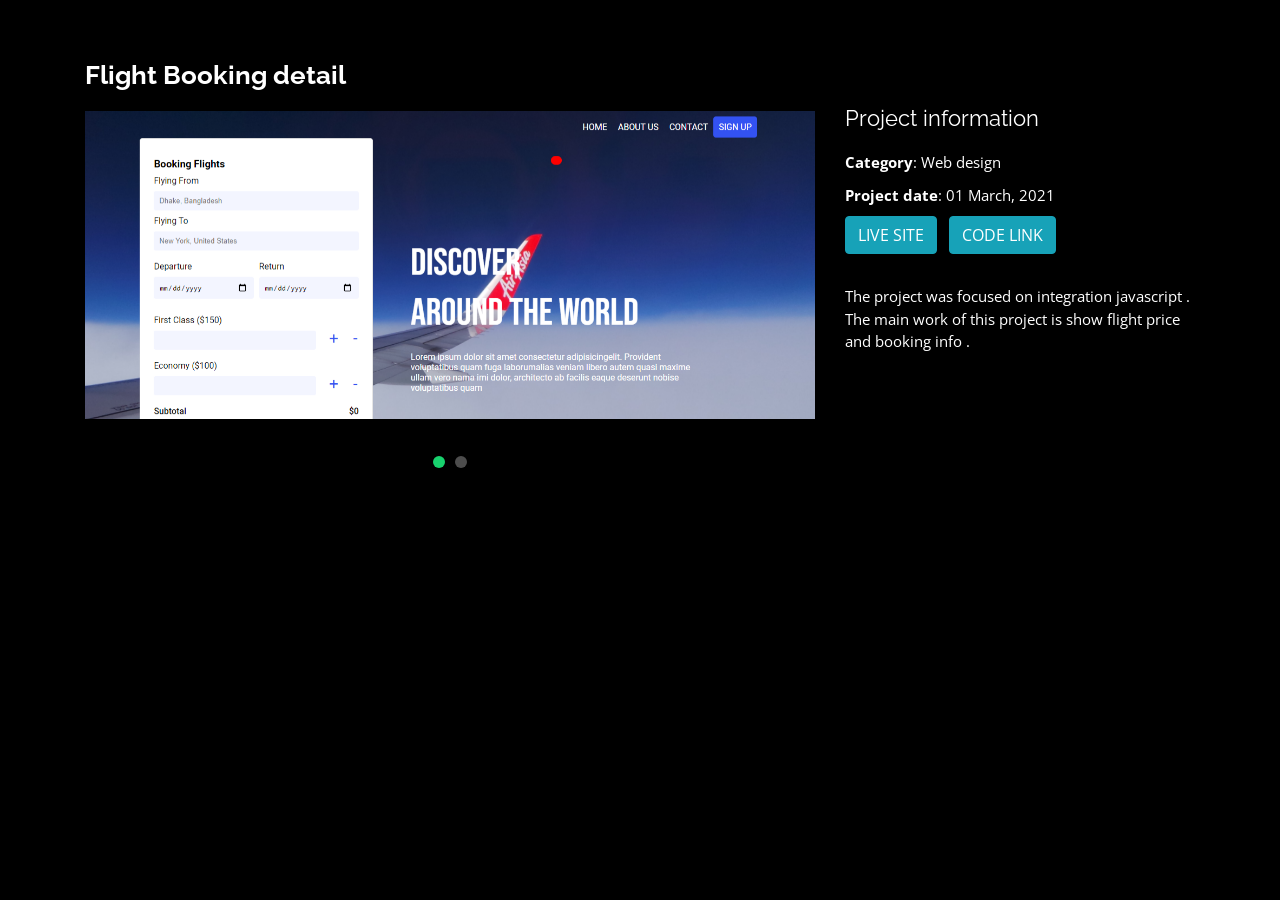
<file: FLIGHT BOOKING.html>
<!DOCTYPE html>
<html lang="en">

<head>
  <meta charset="utf-8">
  <meta content="width=device-width, initial-scale=1.0" name="viewport">

  <title>Ruhul's Portfolio</title>
  <meta content="" name="description">
  <meta content="" name="keywords">

  <!-- Favicons -->
  <link href="assets/img/favicon.png" rel="icon">
  <link href="assets/img/apple-touch-icon.png" rel="apple-touch-icon">

  <!-- Google Fonts -->
  <link href="https://fonts.googleapis.com/css?family=Open+Sans:300,300i,400,400i,600,600i,700,700i|Raleway:300,300i,400,400i,500,500i,600,600i,700,700i|Poppins:300,300i,400,400i,500,500i,600,600i,700,700i" rel="stylesheet">

  <!-- Vendor CSS Files -->
  <link href="assets/vendor/bootstrap/css/bootstrap.min.css" rel="stylesheet">
  <link href="assets/vendor/icofont/icofont.min.css" rel="stylesheet">
  <link href="assets/vendor/remixicon/remixicon.css" rel="stylesheet">
  <link href="assets/vendor/owl.carousel/assets/owl.carousel.min.css" rel="stylesheet">
  <link href="assets/vendor/boxicons/css/boxicons.min.css" rel="stylesheet">
  <link href="assets/vendor/venobox/venobox.css" rel="stylesheet">

  <!-- Template Main CSS File -->
  <link href="assets/css/style.css" rel="stylesheet">


</head>

<body>

  <main id="main">

    <!-- ======= Portfolio Details ======= -->
    <div id="portfolio-details" class="portfolio-details">
      <div class="container">

        <div class="row">

          <div class="col-lg-8">
            <h2 class="portfolio-title">Flight Booking  detail</h2>
            <div class="owl-carousel portfolio-details-carousel">
              <img src="images/Flight-Booking.png" class="img-fluid" alt="">
              <img src="images/Flight-Booking2.png" class="img-fluid" alt="">
              
            </div>
          </div>

          <div class="col-lg-4 portfolio-info">
            <h3>Project information</h3>
            <ul>
              <li><strong>Category</strong>: Web design</li>
              <li><strong>Project date</strong>: 01 March, 2021</li>
              <li><a class="btn btn-info mr-2" href="https://ruhul-alom.github.io/Booking-Flights/">LIVE SITE</a> <a class="btn btn-info mr-2" href="https://github.com/Ruhul-Alom/Booking-Flights">CODE LINK</a></li>
            </ul>

            <p>
              The project was focused on integration javascript . The main work of this project is show flight price and booking info .
            </p>
          </div>

        </div>

      </div>
    </div><!-- End Portfolio Details -->

  </main><!-- End #main -->

  <!-- Vendor JS Files -->
  <script src="assets/vendor/jquery/jquery.min.js"></script>
  <script src="assets/vendor/bootstrap/js/bootstrap.bundle.min.js"></script>
  <script src="assets/vendor/jquery.easing/jquery.easing.min.js"></script>
  <script src="assets/vendor/php-email-form/validate.js"></script>
  <script src="assets/vendor/waypoints/jquery.waypoints.min.js"></script>
  <script src="assets/vendor/counterup/counterup.min.js"></script>
  <script src="assets/vendor/owl.carousel/owl.carousel.min.js"></script>
  <script src="assets/vendor/isotope-layout/isotope.pkgd.min.js"></script>
  <script src="assets/vendor/venobox/venobox.min.js"></script>

  <!-- Template Main JS File -->
  <script src="assets/js/main.js"></script>

</body>

</html>
</file>
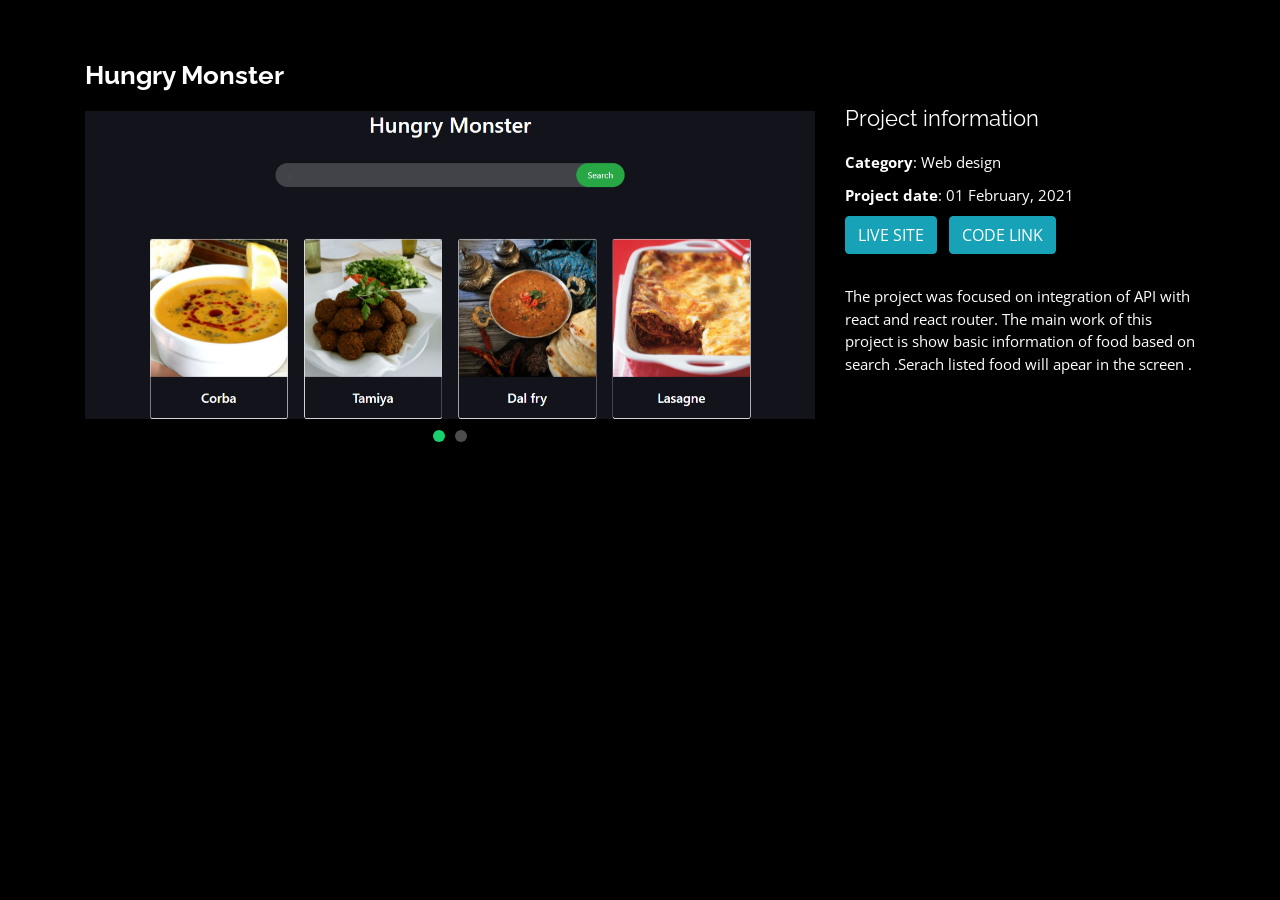
<file: HUNGRY MONSTER.html>
<!DOCTYPE html>
<html lang="en">

<head>
  <meta charset="utf-8">
  <meta content="width=device-width, initial-scale=1.0" name="viewport">

  <title>Ruhul's Portfolio</title>
  <meta content="" name="description">
  <meta content="" name="keywords">

  <!-- Favicons -->
  <link href="assets/img/favicon.png" rel="icon">
  <link href="assets/img/apple-touch-icon.png" rel="apple-touch-icon">

  <!-- Google Fonts -->
  <link href="https://fonts.googleapis.com/css?family=Open+Sans:300,300i,400,400i,600,600i,700,700i|Raleway:300,300i,400,400i,500,500i,600,600i,700,700i|Poppins:300,300i,400,400i,500,500i,600,600i,700,700i" rel="stylesheet">

  <!-- Vendor CSS Files -->
  <link href="assets/vendor/bootstrap/css/bootstrap.min.css" rel="stylesheet">
  <link href="assets/vendor/icofont/icofont.min.css" rel="stylesheet">
  <link href="assets/vendor/remixicon/remixicon.css" rel="stylesheet">
  <link href="assets/vendor/owl.carousel/assets/owl.carousel.min.css" rel="stylesheet">
  <link href="assets/vendor/boxicons/css/boxicons.min.css" rel="stylesheet">
  <link href="assets/vendor/venobox/venobox.css" rel="stylesheet">

  <!-- Template Main CSS File -->
  <link href="assets/css/style.css" rel="stylesheet">
</head>

<body>

  <main id="main">

    <!-- ======= Portfolio Details ======= -->
    <div id="portfolio-details" class="portfolio-details">
      <div class="container">

        <div class="row">

          <div class="col-lg-8">
            <h2 class="portfolio-title">Hungry Monster</h2>
            <div class="owl-carousel portfolio-details-carousel">
              <img src="images/Hungry-Monster.png" class="img-fluid" alt="">
              <img src="images/Hungry-Monster2.png" class="img-fluid" alt="">
             
            </div>
          </div>

          <div class="col-lg-4 portfolio-info">
            <h3>Project information</h3>
            <ul>
              <li><strong>Category</strong>: Web design</li>
              <li><strong>Project date</strong>: 01 February, 2021</li>
              <li><a class="btn btn-info mr-2" href="https://ruhul-alom.github.io/Hungry-Monster/">LIVE SITE</a> <a  class="btn btn-info mr-2" href="https://github.com/Ruhul-Alom/Hungry-Monster">CODE LINK</a></li>
            </ul>

            <p>
              The project was focused on integration of API with react and react router. The main work of this project is show basic information of food based on search .Serach listed food will apear in the screen .
            </p>
          </div>

        </div>

      </div>
    </div><!-- End Portfolio Details -->

  </main><!-- End #main -->


  <!-- Vendor JS Files -->
  <script src="assets/vendor/jquery/jquery.min.js"></script>
  <script src="assets/vendor/bootstrap/js/bootstrap.bundle.min.js"></script>
  <script src="assets/vendor/jquery.easing/jquery.easing.min.js"></script>
  <script src="assets/vendor/php-email-form/validate.js"></script>
  <script src="assets/vendor/waypoints/jquery.waypoints.min.js"></script>
  <script src="assets/vendor/counterup/counterup.min.js"></script>
  <script src="assets/vendor/owl.carousel/owl.carousel.min.js"></script>
  <script src="assets/vendor/isotope-layout/isotope.pkgd.min.js"></script>
  <script src="assets/vendor/venobox/venobox.min.js"></script>

  <!-- Template Main JS File -->
  <script src="assets/js/main.js"></script>

</body>

</html>
</file>
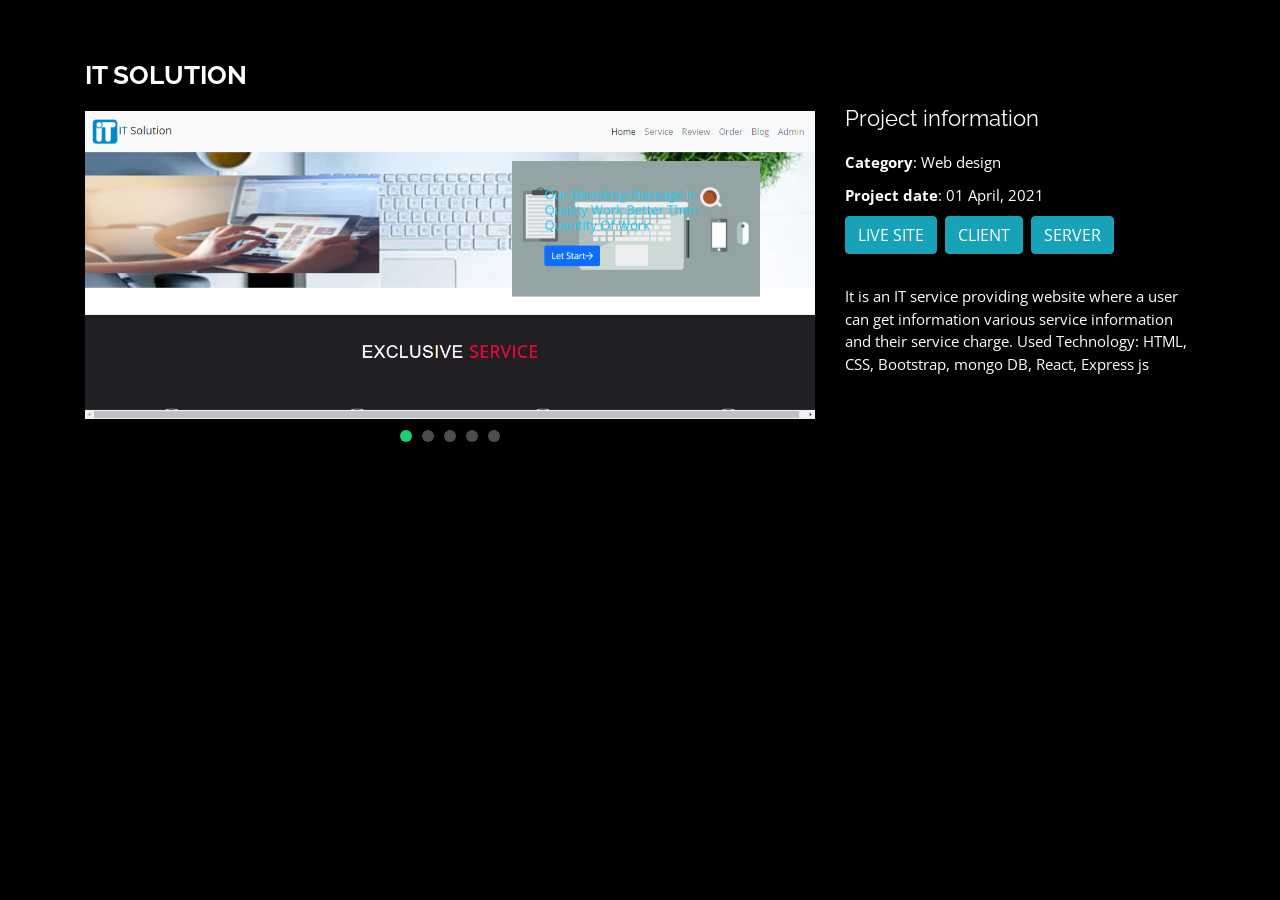
<file: IT SOLUTION.html>
<!DOCTYPE html>
<html lang="en">

<head>
  <meta charset="utf-8">
  <meta content="width=device-width, initial-scale=1.0" name="viewport">

  <title>Ruhul's Portfolio</title>
  <meta content="" name="description">
  <meta content="" name="keywords">

  <!-- Favicons -->
  <link href="assets/img/favicon.png" rel="icon">
  <link href="assets/img/apple-touch-icon.png" rel="apple-touch-icon">

  <!-- Google Fonts -->
  <link href="https://fonts.googleapis.com/css?family=Open+Sans:300,300i,400,400i,600,600i,700,700i|Raleway:300,300i,400,400i,500,500i,600,600i,700,700i|Poppins:300,300i,400,400i,500,500i,600,600i,700,700i" rel="stylesheet">

  <!-- Vendor CSS Files -->
  <link href="assets/vendor/bootstrap/css/bootstrap.min.css" rel="stylesheet">
  <link href="assets/vendor/icofont/icofont.min.css" rel="stylesheet">
  <link href="assets/vendor/remixicon/remixicon.css" rel="stylesheet">
  <link href="assets/vendor/owl.carousel/assets/owl.carousel.min.css" rel="stylesheet">
  <link href="assets/vendor/boxicons/css/boxicons.min.css" rel="stylesheet">
  <link href="assets/vendor/venobox/venobox.css" rel="stylesheet">

  <!-- Template Main CSS File -->
  <link href="assets/css/style.css" rel="stylesheet">

  <!-- =======================================================
  * Template Name: Personal - v2.5.1
  * Template URL: https://bootstrapmade.com/personal-free-resume-bootstrap-template/
  * Author: BootstrapMade.com
  * License: https://bootstrapmade.com/license/
  ======================================================== -->
</head>

<body>

  <main id="main">

    <!-- ======= Portfolio Details ======= -->
    <div id="portfolio-details" class="portfolio-details">
      <div class="container">

        <div class="row">

          <div class="col-lg-8">
            <h2 class="portfolio-title">IT SOLUTION</h2>
            <div class="owl-carousel portfolio-details-carousel">
              <img src="images/IT-Solutions.png" class="img-fluid" alt="">
              <img src="images/IT-Solutions2.png" class="img-fluid" alt="">
              <img src="images/IT-Solutions3.png" class="img-fluid" alt="">
              <img src="images/IT-Solutions4.png" class="img-fluid" alt="">
              <img src="images/IT-Solutions5.png" class="img-fluid" alt="">
            </div>
          </div>

          <div class="col-lg-4 portfolio-info">
            <h3>Project information</h3>
            <ul>
              <li><strong>Category</strong>: Web design</li>
              <li><strong>Project date</strong>: 01 April, 2021</li>
             <li> <a class="btn btn-info mr-2" href="https://knowledge-house-1e0e1.web.app/">LIVE SITE</a><a class="btn btn-info mr-2" href="https://github.com/Ruhul-Alom/IT-Service-Bd">CLIENT</a><a class="btn btn-info" href="https://github.com/Ruhul-Alom/IT-Solution-Bd">SERVER</a></li>
            </ul>

            <p>
              It is an IT service providing website where a user can get information various service information and their service charge. Used Technology: HTML, CSS, Bootstrap, mongo DB, React, Express js
            </p>
          </div>

        </div>

      </div>
    </div><!-- End Portfolio Details -->

  </main><!-- End #main -->

  <div class="credits">
    <!-- All the links in the footer should remain intact. -->
    <!-- You can delete the links only if you purchased the pro version. -->
    <!-- Licensing information: https://bootstrapmade.com/license/ -->
    <!-- Purchase the pro version with working PHP/AJAX contact form: https://bootstrapmade.com/personal-free-resume-bootstrap-template/ -->
   
  </div>

  <!-- Vendor JS Files -->
  <script src="assets/vendor/jquery/jquery.min.js"></script>
  <script src="assets/vendor/bootstrap/js/bootstrap.bundle.min.js"></script>
  <script src="assets/vendor/jquery.easing/jquery.easing.min.js"></script>
  <script src="assets/vendor/php-email-form/validate.js"></script>
  <script src="assets/vendor/waypoints/jquery.waypoints.min.js"></script>
  <script src="assets/vendor/counterup/counterup.min.js"></script>
  <script src="assets/vendor/owl.carousel/owl.carousel.min.js"></script>
  <script src="assets/vendor/isotope-layout/isotope.pkgd.min.js"></script>
  <script src="assets/vendor/venobox/venobox.min.js"></script>

  <!-- Template Main JS File -->
  <script src="assets/js/main.js"></script>

</body>

</html>
</file>
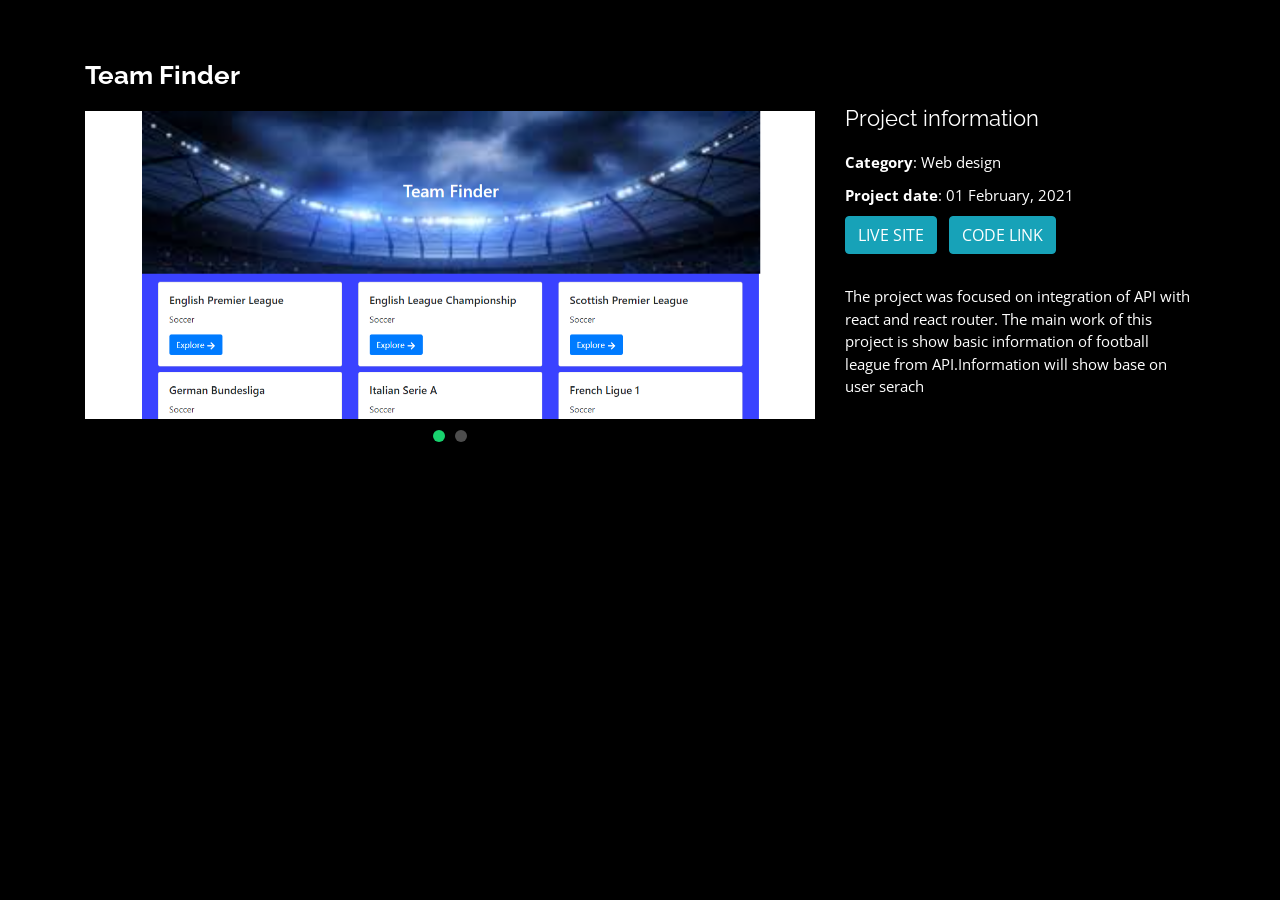
<file: TEAM FINDER.html>
<!DOCTYPE html>
<html lang="en">

<head>
  <meta charset="utf-8">
  <meta content="width=device-width, initial-scale=1.0" name="viewport">

  <title>Portfolio Details - Personal Bootstrap Template</title>
  <meta content="" name="description">
  <meta content="" name="keywords">

  <!-- Favicons -->
  <link href="assets/img/favicon.png" rel="icon">
  <link href="assets/img/apple-touch-icon.png" rel="apple-touch-icon">

  <!-- Google Fonts -->
  <link href="https://fonts.googleapis.com/css?family=Open+Sans:300,300i,400,400i,600,600i,700,700i|Raleway:300,300i,400,400i,500,500i,600,600i,700,700i|Poppins:300,300i,400,400i,500,500i,600,600i,700,700i" rel="stylesheet">

  <!-- Vendor CSS Files -->
  <link href="assets/vendor/bootstrap/css/bootstrap.min.css" rel="stylesheet">
  <link href="assets/vendor/icofont/icofont.min.css" rel="stylesheet">
  <link href="assets/vendor/remixicon/remixicon.css" rel="stylesheet">
  <link href="assets/vendor/owl.carousel/assets/owl.carousel.min.css" rel="stylesheet">
  <link href="assets/vendor/boxicons/css/boxicons.min.css" rel="stylesheet">
  <link href="assets/vendor/venobox/venobox.css" rel="stylesheet">

  <!-- Template Main CSS File -->
  <link href="assets/css/style.css" rel="stylesheet">

  <!-- =======================================================
  * Template Name: Personal - v2.5.1
  * Template URL: https://bootstrapmade.com/personal-free-resume-bootstrap-template/
  * Author: BootstrapMade.com
  * License: https://bootstrapmade.com/license/
  ======================================================== -->
</head>

<body>

  <main id="main">

    <!-- ======= Portfolio Details ======= -->
    <div id="portfolio-details" class="portfolio-details">
      <div class="container">

        <div class="row">

          <div class="col-lg-8">
            <h2 class="portfolio-title">Team Finder</h2>
            <div class="owl-carousel portfolio-details-carousel">
              <img src="images/team-App.png" class="img-fluid" alt="">
              <img src="images/React-App2.png" class="img-fluid" alt="">
            </div>
          </div>

          <div class="col-lg-4 portfolio-info">
            <h3>Project information</h3>
            <ul>
              <li><strong>Category</strong>: Web design</li>
              <li><strong>Project date</strong>: 01 February, 2021</li>
              <li><a class="btn btn-info mr-2" href="https://604a5a576ad8b10deb17f555--sad-sammet-98a5bb.netlify.app/">LIVE SITE</a> <a  class="btn btn-info"href="https://github.com/Ruhul-Alom/Team-Finder">CODE LINK</a></li>
            </ul>

            <p>
              The project was focused on integration of API with react and react router. The main work of this project is show basic information of football league from API.Information will show base on user serach
            </p>
          </div>

        </div>

      </div>
    </div><!-- End Portfolio Details -->

  </main><!-- End #main -->

  <div class="credits">
    <!-- All the links in the footer should remain intact. -->
    <!-- You can delete the links only if you purchased the pro version. -->
    <!-- Licensing information: https://bootstrapmade.com/license/ -->
    <!-- Purchase the pro version with working PHP/AJAX contact form: https://bootstrapmade.com/personal-free-resume-bootstrap-template/ -->
  
  </div>

  <!-- Vendor JS Files -->
  <script src="assets/vendor/jquery/jquery.min.js"></script>
  <script src="assets/vendor/bootstrap/js/bootstrap.bundle.min.js"></script>
  <script src="assets/vendor/jquery.easing/jquery.easing.min.js"></script>
  <script src="assets/vendor/php-email-form/validate.js"></script>
  <script src="assets/vendor/waypoints/jquery.waypoints.min.js"></script>
  <script src="assets/vendor/counterup/counterup.min.js"></script>
  <script src="assets/vendor/owl.carousel/owl.carousel.min.js"></script>
  <script src="assets/vendor/isotope-layout/isotope.pkgd.min.js"></script>
  <script src="assets/vendor/venobox/venobox.min.js"></script>

  <!-- Template Main JS File -->
  <script src="assets/js/main.js"></script>

</body>

</html>
</file>
<file: assets/vendor/venobox/venobox.css>
/* ------ venobox.css --------*/
.vbox-overlay *, .vbox-overlay *:before, .vbox-overlay *:after{
    -webkit-backface-visibility: hidden;
    -webkit-box-sizing:border-box;
    -moz-box-sizing:border-box;
    box-sizing:border-box;
}
.vbox-overlay * { 
    -webkit-backface-visibility: visible;
    backface-visibility: visible;
}
.vbox-overlay{
    display: -webkit-flex;
    display: flex;
    -webkit-flex-direction: column;
    flex-direction: column;
    -webkit-justify-content: center;
    justify-content: center;
    -webkit-align-items: center;
    align-items: center;
    position: fixed;
    left: 0;
    top: 0;
    bottom: 0;
    right: 0;
    z-index: 999999;
}

/* ----- navigation ----- */
.vbox-title{
    width: 100%;
    height: 40px;
    float: left;
    text-align: center;
    line-height: 28px;
    font-size: 12px;
    padding: 6px 50px;
    overflow: hidden;
    position: fixed;
    display: none;
    left: 0;
    z-index: 89;
}
.vbox-close{
    cursor: pointer;
    position: fixed;
    top: -1px;
    right: 0;
    width: 50px;
    height: 40px;
    padding: 6px;
    display: block;
    background-position:10px center;
    overflow: hidden;
    font-size: 24px;
    line-height: 1;
    text-align: center;
    z-index: 99;
}
.vbox-left{
    cursor: pointer;
    position: fixed;
    left: 0;
    height: 40px;
    overflow: hidden;
    line-height: 28px;
    font-size: 12px;
    z-index: 99;
    display: flex;
    align-items:center;
}
.vbox-num{
    display: inline-block;
    margin: 6px 0 6px 15px;
}
/* ----- Social share ----- */
.vbox-share{
    line-height: 28px;
    font-size: 12px;
    overflow: hidden;
    position: fixed;
    left: 0;
    z-index: 98;
    display: flex;
    align-items:center;
    justify-content: center;
    width: 100%;
    text-align: center;
}
.vbox-share svg{
    max-height: 28px;
    width: 28px;
    z-index: 10;
    margin-left: 12px;
    margin-top: 6px;
    margin-bottom: 6px;
    vertical-align: middle;
}


/* ----- navigation ARROWS ----- */
.vbox-next, .vbox-prev{
    position: fixed;
    top: 50%;
    margin-top: -15px;
    overflow: hidden;
    cursor: pointer;
    display: block;
    width: 45px;
    height: 45px;
    z-index: 99;
}
.vbox-next span, .vbox-prev span{
    position: relative;
    width: 20px;
    height: 20px;
    border: 2px solid transparent;
    border-top-color: #B6B6B6;
    border-right-color: #B6B6B6;
    text-indent: -100px;
    position: absolute;
    top: 8px;
    display: block;
}
.vbox-prev{
    left: 15px;
}
.vbox-next{
    right: 15px;
}
.vbox-prev span{
    left: 10px;
    -ms-transform: rotate(-135deg);
    -webkit-transform: rotate(-135deg);
    transform: rotate(-135deg);
}
.vbox-next span{
    -ms-transform: rotate(45deg);
    -webkit-transform: rotate(45deg);
    transform: rotate(45deg);
    right: 10px;
}
/* ------- inline window ------ */
.vbox-inline{
    width: 420px;
    height: 315px;
    height: 70vh;
    padding: 10px;
    background: #fff;
    margin: 0 auto;
    overflow: auto;
    text-align: left;
}
/* ------- Video & iFrames window ------ */
.venoframe{
    max-width: 100%;
    width: 100%;
    border: none;
    width: 100%;
    height: 260px;
    height: 70vh;
}
.venoframe.vbvid{
    height: 260px;
}
@media (min-width: 768px) {
    .venoframe, .vbox-inline{
        width: 90%;
        height: 360px;
        height: 70vh;
    }
    .venoframe.vbvid{
        width: 640px;
        height: 360px;
    }
}
@media (min-width: 992px) {
    .venoframe, .vbox-inline{
        max-width: 1200px;
        width: 80%;
        height: 540px;
        height: 70vh;
    }
    .venoframe.vbvid{
        width: 960px;
        height: 540px;
    }
}
/* 
Please do NOT edit this part! 
or at least read this note: http://i.imgur.com/7C0ws9e.gif
*/
.vbox-open{
    overflow: hidden;
}
.vbox-container{
    position: absolute;
    left: 0;
    right: 0;
    top: 0;
    bottom: 0;
    overflow-x: hidden;
    overflow-y: scroll;
    overflow-scrolling: touch;
    -webkit-overflow-scrolling: touch;
    z-index: 20;
    max-height: 100%;

}

.vbox-content{
    text-align: center;
    float: left;
    width: 100%;
    position: relative;
    overflow: hidden;
    padding: 20px 4%;
}
.vbox-container img{
    max-width: 100%;
    height: auto;
}
.vbox-figlio{
    box-shadow: 0 0 12px rgba(0,0,0,0.19), 0 6px 6px rgba(0,0,0,0.23);
    max-width: 100%;
    text-align: initial;
}
img.vbox-figlio{
    -webkit-user-select: none;
-khtml-user-select: none;
-moz-user-select: none;
-o-user-select: none;
user-select: none;
}
.vbox-content.swipe-left{
    margin-left: -200px !important;
}
.vbox-content.swipe-right{
    margin-left: 200px !important;
}
.vbox-animated{
    webkit-transition: margin 300ms ease-out;
    transition: margin 300ms ease-out;
}

/* ---------- preloader ----------
 * SPINKIT 
 * http://tobiasahlin.com/spinkit/
-------------------------------- */
.sk-double-bounce,.sk-rotating-plane{width:40px;height:40px;margin:40px auto}.sk-rotating-plane{background-color:#333;-webkit-animation:sk-rotatePlane 1.2s infinite ease-in-out;animation:sk-rotatePlane 1.2s infinite ease-in-out}@-webkit-keyframes sk-rotatePlane{0%{-webkit-transform:perspective(120px) rotateX(0) rotateY(0);transform:perspective(120px) rotateX(0) rotateY(0)}50%{-webkit-transform:perspective(120px) rotateX(-180.1deg) rotateY(0);transform:perspective(120px) rotateX(-180.1deg) rotateY(0)}100%{-webkit-transform:perspective(120px) rotateX(-180deg) rotateY(-179.9deg);transform:perspective(120px) rotateX(-180deg) rotateY(-179.9deg)}}@keyframes sk-rotatePlane{0%{-webkit-transform:perspective(120px) rotateX(0) rotateY(0);transform:perspective(120px) rotateX(0) rotateY(0)}50%{-webkit-transform:perspective(120px) rotateX(-180.1deg) rotateY(0);transform:perspective(120px) rotateX(-180.1deg) rotateY(0)}100%{-webkit-transform:perspective(120px) rotateX(-180deg) rotateY(-179.9deg);transform:perspective(120px) rotateX(-180deg) rotateY(-179.9deg)}}.sk-double-bounce{position:relative}.sk-double-bounce .sk-child{width:100%;height:100%;border-radius:50%;background-color:#333;opacity:.6;position:absolute;top:0;left:0;-webkit-animation:sk-doubleBounce 2s infinite ease-in-out;animation:sk-doubleBounce 2s infinite ease-in-out}.sk-chasing-dots .sk-child,.sk-spinner-pulse,.sk-three-bounce .sk-child{background-color:#333;border-radius:100%}.sk-double-bounce .sk-double-bounce2{-webkit-animation-delay:-1s;animation-delay:-1s}@-webkit-keyframes sk-doubleBounce{0%,100%{-webkit-transform:scale(0);transform:scale(0)}50%{-webkit-transform:scale(1);transform:scale(1)}}@keyframes sk-doubleBounce{0%,100%{-webkit-transform:scale(0);transform:scale(0)}50%{-webkit-transform:scale(1);transform:scale(1)}}.sk-wave{margin:40px auto;width:50px;height:40px;text-align:center;font-size:10px}.sk-wave .sk-rect{background-color:#333;height:100%;width:6px;display:inline-block;-webkit-animation:sk-waveStretchDelay 1.2s infinite ease-in-out;animation:sk-waveStretchDelay 1.2s infinite ease-in-out}.sk-wave .sk-rect1{-webkit-animation-delay:-1.2s;animation-delay:-1.2s}.sk-wave .sk-rect2{-webkit-animation-delay:-1.1s;animation-delay:-1.1s}.sk-wave .sk-rect3{-webkit-animation-delay:-1s;animation-delay:-1s}.sk-wave .sk-rect4{-webkit-animation-delay:-.9s;animation-delay:-.9s}.sk-wave .sk-rect5{-webkit-animation-delay:-.8s;animation-delay:-.8s}@-webkit-keyframes sk-waveStretchDelay{0%,100%,40%{-webkit-transform:scaleY(.4);transform:scaleY(.4)}20%{-webkit-transform:scaleY(1);transform:scaleY(1)}}@keyframes sk-waveStretchDelay{0%,100%,40%{-webkit-transform:scaleY(.4);transform:scaleY(.4)}20%{-webkit-transform:scaleY(1);transform:scaleY(1)}}.sk-wandering-cubes{margin:40px auto;width:40px;height:40px;position:relative}.sk-wandering-cubes .sk-cube{background-color:#333;width:10px;height:10px;position:absolute;top:0;left:0;-webkit-animation:sk-wanderingCube 1.8s ease-in-out -1.8s infinite both;animation:sk-wanderingCube 1.8s ease-in-out -1.8s infinite both}.sk-chasing-dots,.sk-spinner-pulse{width:40px;height:40px;margin:40px auto}.sk-wandering-cubes .sk-cube2{-webkit-animation-delay:-.9s;animation-delay:-.9s}@-webkit-keyframes sk-wanderingCube{0%{-webkit-transform:rotate(0);transform:rotate(0)}25%{-webkit-transform:translateX(30px) rotate(-90deg) scale(.5);transform:translateX(30px) rotate(-90deg) scale(.5)}50%{-webkit-transform:translateX(30px) translateY(30px) rotate(-179deg);transform:translateX(30px) translateY(30px) rotate(-179deg)}50.1%{-webkit-transform:translateX(30px) translateY(30px) rotate(-180deg);transform:translateX(30px) translateY(30px) rotate(-180deg)}75%{-webkit-transform:translateX(0) translateY(30px) rotate(-270deg) scale(.5);transform:translateX(0) translateY(30px) rotate(-270deg) scale(.5)}100%{-webkit-transform:rotate(-360deg);transform:rotate(-360deg)}}@keyframes sk-wanderingCube{0%{-webkit-transform:rotate(0);transform:rotate(0)}25%{-webkit-transform:translateX(30px) rotate(-90deg) scale(.5);transform:translateX(30px) rotate(-90deg) scale(.5)}50%{-webkit-transform:translateX(30px) translateY(30px) rotate(-179deg);transform:translateX(30px) translateY(30px) rotate(-179deg)}50.1%{-webkit-transform:translateX(30px) translateY(30px) rotate(-180deg);transform:translateX(30px) translateY(30px) rotate(-180deg)}75%{-webkit-transform:translateX(0) translateY(30px) rotate(-270deg) scale(.5);transform:translateX(0) translateY(30px) rotate(-270deg) scale(.5)}100%{-webkit-transform:rotate(-360deg);transform:rotate(-360deg)}}.sk-spinner-pulse{-webkit-animation:sk-pulseScaleOut 1s infinite ease-in-out;animation:sk-pulseScaleOut 1s infinite ease-in-out}@-webkit-keyframes sk-pulseScaleOut{0%{-webkit-transform:scale(0);transform:scale(0)}100%{-webkit-transform:scale(1);transform:scale(1);opacity:0}}@keyframes sk-pulseScaleOut{0%{-webkit-transform:scale(0);transform:scale(0)}100%{-webkit-transform:scale(1);transform:scale(1);opacity:0}}.sk-chasing-dots{position:relative;text-align:center;-webkit-animation:sk-chasingDotsRotate 2s infinite linear;animation:sk-chasingDotsRotate 2s infinite linear}.sk-chasing-dots .sk-child{width:60%;height:60%;display:inline-block;position:absolute;top:0;-webkit-animation:sk-chasingDotsBounce 2s infinite ease-in-out;animation:sk-chasingDotsBounce 2s infinite ease-in-out}.sk-chasing-dots .sk-dot2{top:auto;bottom:0;-webkit-animation-delay:-1s;animation-delay:-1s}@-webkit-keyframes sk-chasingDotsRotate{100%{-webkit-transform:rotate(360deg);transform:rotate(360deg)}}@keyframes sk-chasingDotsRotate{100%{-webkit-transform:rotate(360deg);transform:rotate(360deg)}}@-webkit-keyframes sk-chasingDotsBounce{0%,100%{-webkit-transform:scale(0);transform:scale(0)}50%{-webkit-transform:scale(1);transform:scale(1)}}@keyframes sk-chasingDotsBounce{0%,100%{-webkit-transform:scale(0);transform:scale(0)}50%{-webkit-transform:scale(1);transform:scale(1)}}.sk-three-bounce{margin:40px auto;width:80px;text-align:center}.sk-three-bounce .sk-child{width:20px;height:20px;display:inline-block;-webkit-animation:sk-three-bounce 1.4s ease-in-out 0s infinite both;animation:sk-three-bounce 1.4s ease-in-out 0s infinite both}.sk-circle .sk-child:before,.sk-fading-circle .sk-circle:before{display:block;border-radius:100%;content:'';background-color:#333}.sk-three-bounce .sk-bounce1{-webkit-animation-delay:-.32s;animation-delay:-.32s}.sk-three-bounce .sk-bounce2{-webkit-animation-delay:-.16s;animation-delay:-.16s}@-webkit-keyframes sk-three-bounce{0%,100%,80%{-webkit-transform:scale(0);transform:scale(0)}40%{-webkit-transform:scale(1);transform:scale(1)}}@keyframes sk-three-bounce{0%,100%,80%{-webkit-transform:scale(0);transform:scale(0)}40%{-webkit-transform:scale(1);transform:scale(1)}}.sk-circle{margin:40px auto;width:40px;height:40px;position:relative}.sk-circle .sk-child{width:100%;height:100%;position:absolute;left:0;top:0}.sk-circle .sk-child:before{margin:0 auto;width:15%;height:15%;-webkit-animation:sk-circleBounceDelay 1.2s infinite ease-in-out both;animation:sk-circleBounceDelay 1.2s infinite ease-in-out both}.sk-circle .sk-circle2{-webkit-transform:rotate(30deg);-ms-transform:rotate(30deg);transform:rotate(30deg)}.sk-circle .sk-circle3{-webkit-transform:rotate(60deg);-ms-transform:rotate(60deg);transform:rotate(60deg)}.sk-circle .sk-circle4{-webkit-transform:rotate(90deg);-ms-transform:rotate(90deg);transform:rotate(90deg)}.sk-circle .sk-circle5{-webkit-transform:rotate(120deg);-ms-transform:rotate(120deg);transform:rotate(120deg)}.sk-circle .sk-circle6{-webkit-transform:rotate(150deg);-ms-transform:rotate(150deg);transform:rotate(150deg)}.sk-circle .sk-circle7{-webkit-transform:rotate(180deg);-ms-transform:rotate(180deg);transform:rotate(180deg)}.sk-circle .sk-circle8{-webkit-transform:rotate(210deg);-ms-transform:rotate(210deg);transform:rotate(210deg)}.sk-circle .sk-circle9{-webkit-transform:rotate(240deg);-ms-transform:rotate(240deg);transform:rotate(240deg)}.sk-circle .sk-circle10{-webkit-transform:rotate(270deg);-ms-transform:rotate(270deg);transform:rotate(270deg)}.sk-circle .sk-circle11{-webkit-transform:rotate(300deg);-ms-transform:rotate(300deg);transform:rotate(300deg)}.sk-circle .sk-circle12{-webkit-transform:rotate(330deg);-ms-transform:rotate(330deg);transform:rotate(330deg)}.sk-circle .sk-circle2:before{-webkit-animation-delay:-1.1s;animation-delay:-1.1s}.sk-circle .sk-circle3:before{-webkit-animation-delay:-1s;animation-delay:-1s}.sk-circle .sk-circle4:before{-webkit-animation-delay:-.9s;animation-delay:-.9s}.sk-circle .sk-circle5:before{-webkit-animation-delay:-.8s;animation-delay:-.8s}.sk-circle .sk-circle6:before{-webkit-animation-delay:-.7s;animation-delay:-.7s}.sk-circle .sk-circle7:before{-webkit-animation-delay:-.6s;animation-delay:-.6s}.sk-circle .sk-circle8:before{-webkit-animation-delay:-.5s;animation-delay:-.5s}.sk-circle .sk-circle9:before{-webkit-animation-delay:-.4s;animation-delay:-.4s}.sk-circle .sk-circle10:before{-webkit-animation-delay:-.3s;animation-delay:-.3s}.sk-circle .sk-circle11:before{-webkit-animation-delay:-.2s;animation-delay:-.2s}.sk-circle .sk-circle12:before{-webkit-animation-delay:-.1s;animation-delay:-.1s}@-webkit-keyframes sk-circleBounceDelay{0%,100%,80%{-webkit-transform:scale(0);transform:scale(0)}40%{-webkit-transform:scale(1);transform:scale(1)}}@keyframes sk-circleBounceDelay{0%,100%,80%{-webkit-transform:scale(0);transform:scale(0)}40%{-webkit-transform:scale(1);transform:scale(1)}}.sk-cube-grid{width:40px;height:40px;margin:40px auto}.sk-cube-grid .sk-cube{width:33.33%;height:33.33%;background-color:#333;float:left;-webkit-animation:sk-cubeGridScaleDelay 1.3s infinite ease-in-out;animation:sk-cubeGridScaleDelay 1.3s infinite ease-in-out}.sk-cube-grid .sk-cube1{-webkit-animation-delay:.2s;animation-delay:.2s}.sk-cube-grid .sk-cube2{-webkit-animation-delay:.3s;animation-delay:.3s}.sk-cube-grid .sk-cube3{-webkit-animation-delay:.4s;animation-delay:.4s}.sk-cube-grid .sk-cube4{-webkit-animation-delay:.1s;animation-delay:.1s}.sk-cube-grid .sk-cube5{-webkit-animation-delay:.2s;animation-delay:.2s}.sk-cube-grid .sk-cube6{-webkit-animation-delay:.3s;animation-delay:.3s}.sk-cube-grid .sk-cube7{-webkit-animation-delay:0ms;animation-delay:0ms}.sk-cube-grid .sk-cube8{-webkit-animation-delay:.1s;animation-delay:.1s}.sk-cube-grid .sk-cube9{-webkit-animation-delay:.2s;animation-delay:.2s}@-webkit-keyframes sk-cubeGridScaleDelay{0%,100%,70%{-webkit-transform:scale3D(1,1,1);transform:scale3D(1,1,1)}35%{-webkit-transform:scale3D(0,0,1);transform:scale3D(0,0,1)}}@keyframes sk-cubeGridScaleDelay{0%,100%,70%{-webkit-transform:scale3D(1,1,1);transform:scale3D(1,1,1)}35%{-webkit-transform:scale3D(0,0,1);transform:scale3D(0,0,1)}}.sk-fading-circle{margin:40px auto;width:40px;height:40px;position:relative}.sk-fading-circle .sk-circle{width:100%;height:100%;position:absolute;left:0;top:0}.sk-fading-circle .sk-circle:before{margin:0 auto;width:15%;height:15%;-webkit-animation:sk-circleFadeDelay 1.2s infinite ease-in-out both;animation:sk-circleFadeDelay 1.2s infinite ease-in-out both}.sk-fading-circle .sk-circle2{-webkit-transform:rotate(30deg);-ms-transform:rotate(30deg);transform:rotate(30deg)}.sk-fading-circle .sk-circle3{-webkit-transform:rotate(60deg);-ms-transform:rotate(60deg);transform:rotate(60deg)}.sk-fading-circle .sk-circle4{-webkit-transform:rotate(90deg);-ms-transform:rotate(90deg);transform:rotate(90deg)}.sk-fading-circle .sk-circle5{-webkit-transform:rotate(120deg);-ms-transform:rotate(120deg);transform:rotate(120deg)}.sk-fading-circle .sk-circle6{-webkit-transform:rotate(150deg);-ms-transform:rotate(150deg);transform:rotate(150deg)}.sk-fading-circle .sk-circle7{-webkit-transform:rotate(180deg);-ms-transform:rotate(180deg);transform:rotate(180deg)}.sk-fading-circle .sk-circle8{-webkit-transform:rotate(210deg);-ms-transform:rotate(210deg);transform:rotate(210deg)}.sk-fading-circle .sk-circle9{-webkit-transform:rotate(240deg);-ms-transform:rotate(240deg);transform:rotate(240deg)}.sk-fading-circle .sk-circle10{-webkit-transform:rotate(270deg);-ms-transform:rotate(270deg);transform:rotate(270deg)}.sk-fading-circle .sk-circle11{-webkit-transform:rotate(300deg);-ms-transform:rotate(300deg);transform:rotate(300deg)}.sk-fading-circle .sk-circle12{-webkit-transform:rotate(330deg);-ms-transform:rotate(330deg);transform:rotate(330deg)}.sk-fading-circle .sk-circle2:before{-webkit-animation-delay:-1.1s;animation-delay:-1.1s}.sk-fading-circle .sk-circle3:before{-webkit-animation-delay:-1s;animation-delay:-1s}.sk-fading-circle .sk-circle4:before{-webkit-animation-delay:-.9s;animation-delay:-.9s}.sk-fading-circle .sk-circle5:before{-webkit-animation-delay:-.8s;animation-delay:-.8s}.sk-fading-circle .sk-circle6:before{-webkit-animation-delay:-.7s;animation-delay:-.7s}.sk-fading-circle .sk-circle7:before{-webkit-animation-delay:-.6s;animation-delay:-.6s}.sk-fading-circle .sk-circle8:before{-webkit-animation-delay:-.5s;animation-delay:-.5s}.sk-fading-circle .sk-circle9:before{-webkit-animation-delay:-.4s;animation-delay:-.4s}.sk-fading-circle .sk-circle10:before{-webkit-animation-delay:-.3s;animation-delay:-.3s}.sk-fading-circle .sk-circle11:before{-webkit-animation-delay:-.2s;animation-delay:-.2s}.sk-fading-circle .sk-circle12:before{-webkit-animation-delay:-.1s;animation-delay:-.1s}@-webkit-keyframes sk-circleFadeDelay{0%,100%,39%{opacity:0}40%{opacity:1}}@keyframes sk-circleFadeDelay{0%,100%,39%{opacity:0}40%{opacity:1}}.sk-folding-cube{margin:40px auto;width:40px;height:40px;position:relative;-webkit-transform:rotateZ(45deg);transform:rotateZ(45deg)}.sk-folding-cube .sk-cube{float:left;width:50%;height:50%;position:relative;-webkit-transform:scale(1.1);-ms-transform:scale(1.1);transform:scale(1.1)}.sk-folding-cube .sk-cube:before{content:'';position:absolute;top:0;left:0;width:100%;height:100%;background-color:#333;-webkit-animation:sk-foldCubeAngle 2.4s infinite linear both;animation:sk-foldCubeAngle 2.4s infinite linear both;-webkit-transform-origin:100% 100%;-ms-transform-origin:100% 100%;transform-origin:100% 100%}.sk-folding-cube .sk-cube2{-webkit-transform:scale(1.1) rotateZ(90deg);transform:scale(1.1) rotateZ(90deg)}.sk-folding-cube .sk-cube3{-webkit-transform:scale(1.1) rotateZ(180deg);transform:scale(1.1) rotateZ(180deg)}.sk-folding-cube .sk-cube4{-webkit-transform:scale(1.1) rotateZ(270deg);transform:scale(1.1) rotateZ(270deg)}.sk-folding-cube .sk-cube2:before{-webkit-animation-delay:.3s;animation-delay:.3s}.sk-folding-cube .sk-cube3:before{-webkit-animation-delay:.6s;animation-delay:.6s}.sk-folding-cube .sk-cube4:before{-webkit-animation-delay:.9s;animation-delay:.9s}@-webkit-keyframes sk-foldCubeAngle{0%,10%{-webkit-transform:perspective(140px) rotateX(-180deg);transform:perspective(140px) rotateX(-180deg);opacity:0}25%,75%{-webkit-transform:perspective(140px) rotateX(0);transform:perspective(140px) rotateX(0);opacity:1}100%,90%{-webkit-transform:perspective(140px) rotateY(180deg);transform:perspective(140px) rotateY(180deg);opacity:0}}@keyframes sk-foldCubeAngle{0%,10%{-webkit-transform:perspective(140px) rotateX(-180deg);transform:perspective(140px) rotateX(-180deg);opacity:0}25%,75%{-webkit-transform:perspective(140px) rotateX(0);transform:perspective(140px) rotateX(0);opacity:1}100%,90%{-webkit-transform:perspective(140px) rotateY(180deg);transform:perspective(140px) rotateY(180deg);opacity:0}}
</file>
<file: assets/css/style.css>
/**
* Template Name: Personal - v2.5.1
* Template URL: https://bootstrapmade.com/personal-free-resume-bootstrap-template/
* Author: BootstrapMade.com
* License: https://bootstrapmade.com/license/
*/

/*--------------------------------------------------------------
# General
--------------------------------------------------------------*/
body {
  font-family: "Open Sans", sans-serif;
  background-color: #040404;
  color: #fff;
  position: relative;
  background: transparent;
}

body::before {
  content: "";
  position: fixed;
  background:black;
  background-size: cover;
  left: 0;
  right: 0;
  top: 0;
  height: 100vh;
  z-index: -1;
}

@media (min-width: 1024px) {
  body::before {
    background-attachment: fixed;
  }
}

a {
  color: #18d26e;
}

a:hover {
  color: #35e888;
  text-decoration: none;
}

h1, h2, h3, h4, h5, h6 {
  font-family: "Raleway", sans-serif;
}

/*--------------------------------------------------------------
# Header
--------------------------------------------------------------*/
#header {
  transition: ease-in-out 0.3s;
  position: relative;
  height: 100vh;
  display: flex;
  align-items: center;
  z-index: 997;
  overflow-y: auto;
}

#header * {
  transition: ease-in-out 0.3s;
}

#header h1 {
  font-size: 48px;
  margin: 0;
  padding: 0;
  line-height: 1;
  font-weight: 700;
  font-family: "Poppins", sans-serif;
}

#header h1 a, #header h1 a:hover {
  color: #fff;
  line-height: 1;
  display: inline-block;
}

#header h2 {
  font-size: 24px;
  margin-top: 20px;
  color: rgba(255, 255, 255, 0.8);
}

#header h2 span {
  color: #fff;
  border-bottom: 2px solid #18d26e;
  padding-bottom: 6px;
}

#header img {
  padding: 0;
  margin: 0;
}

#header .social-links {
  margin-top: 40px;
  display: flex;
}

#header .social-links a {
  font-size: 16px;
  display: flex;
  justify-content: center;
  align-items: center;
  background: rgba(255, 255, 255, 0.1);
  color: #fff;
  line-height: 1;
  margin-right: 8px;
  border-radius: 50%;
  width: 40px;
  height: 40px;
}

#header .social-links a:hover {
  background: #18d26e;
}

@media (max-width: 992px) {
  #header h1 {
    font-size: 36px;
  }
  #header h2 {
    font-size: 20px;
    line-height: 30px;
  }
  #header .social-links {
    margin-top: 15px;
  }
  #header .container {
    display: flex;
    flex-direction: column;
    align-items: center;
  }
}

/*--------------------------------------------------------------
# Navigation Menu
--------------------------------------------------------------*/
/* Desktop Navigation */
.nav-menu {
  margin-top: 35px;
}

.nav-menu ul {
  display: flex;
  margin: 0;
  padding: 0;
  list-style: none;
}

.nav-menu li + li {
  margin-left: 30px;
}

.nav-menu a {
  display: block;
  position: relative;
  color: rgba(255, 255, 255, 0.7);
  font-size: 16px;
  font-family: "Poppins", sans-serif;
  font-weight: 400;
}

.nav-menu a:before {
  content: "";
  position: absolute;
  width: 0;
  height: 2px;
  bottom: -4px;
  left: 0;
  background-color: #18d26e;
  visibility: hidden;
  width: 0px;
  transition: all 0.3s ease-in-out 0s;
}

.nav-menu a:hover:before, .nav-menu li:hover > a:before, .nav-menu .active > a:before {
  visibility: visible;
  width: 25px;
}

.nav-menu a:hover, .nav-menu .active > a, .nav-menu li:hover > a {
  color: #fff;
  text-decoration: none;
}

/* Mobile Navigation */
.mobile-nav-toggle {
  position: fixed;
  right: 15px;
  top: 15px;
  z-index: 9998;
  border: 0;
  background: none;
  font-size: 24px;
  transition: all 0.4s;
  outline: none !important;
  line-height: 1;
  cursor: pointer;
  text-align: right;
}

.mobile-nav-toggle i {
  color: #fff;
}

.mobile-nav {
  position: fixed;
  top: 55px;
  right: 15px;
  bottom: 15px;
  left: 15px;
  z-index: 9999;
  overflow-y: auto;
  background: rgba(0, 0, 0, 0.7);
  transition: ease-in-out 0.2s;
  opacity: 0;
  visibility: hidden;
  border-radius: 10px;
  padding: 10px 0;
  border: 2px solid rgba(255, 255, 255, 0.12);
}

.mobile-nav * {
  margin: 0;
  padding: 0;
  list-style: none;
}

.mobile-nav a {
  display: block;
  position: relative;
  color: #fff;
  padding: 10px 20px;
  font-weight: 500;
  outline: none;
}

.mobile-nav a:hover, .mobile-nav .active > a, .mobile-nav li:hover > a {
  color: #18d26e;
  text-decoration: none;
}

.mobile-nav-overly {
  width: 100%;
  height: 100%;
  z-index: 9997;
  top: 0;
  left: 0;
  position: fixed;
  background: rgba(9, 9, 9, 0.6);
  overflow: hidden;
  display: none;
  transition: ease-in-out 0.2s;
}

.mobile-nav-active {
  overflow: hidden;
}

.mobile-nav-active .mobile-nav {
  opacity: 1;
  visibility: visible;
}

.mobile-nav-active .mobile-nav-toggle i {
  color: #fff;
}

/* Header Top */
#header.header-top {
  height: 80px;
  position: fixed;
  left: 0;
  top: 0;
  right: 0;
  background: rgba(0, 0, 0, 0.9);
}

#header.header-top .social-links, #header.header-top h2 {
  display: none;
}

#header.header-top h1 {
  margin-right: auto;
  font-size: 36px;
}

#header.header-top .container {
  display: flex;
  align-items: center;
}

#header.header-top .nav-menu {
  margin: 0;
}

@media (max-width: 768px) {
  #header.header-top {
    height: 60px;
  }
  #header.header-top h1 {
    font-size: 26px;
  }
}

/*--------------------------------------------------------------
# Sections General
--------------------------------------------------------------*/
section {
  overflow: hidden;
  position: absolute;
  width: 100%;
  top: 140px;
  bottom: 100%;
  opacity: 0;
  transition: ease-in-out 0.4s;
  z-index: 2;
}

section.section-show {
  top: 100px;
  bottom: auto;
  opacity: 1;
  padding-bottom: 45px;
}

section .container {
  background: rgba(0, 0, 0, 0.9);
  padding: 30px;
}

@media (max-width: 768px) {
  section {
    top: 120px;
  }
  section.section-show {
    top: 80px;
  }
}

.section-title h2 {
  font-size: 14px;
  font-weight: 500;
  padding: 0;
  line-height: 1px;
  margin: 0 0 20px 0;
  letter-spacing: 2px;
  text-transform: uppercase;
  color: #aaaaaa;
  font-family: "Poppins", sans-serif;
}

.section-title h2::after {
  content: "";
  width: 120px;
  height: 1px;
  display: inline-block;
  background: #4ceb95;
  margin: 4px 10px;
}

.section-title p {
  margin: 0;
  margin: -15px 0 15px 0;
  font-size: 36px;
  font-weight: 700;
  text-transform: uppercase;
  font-family: "Poppins", sans-serif;
  color: #fff;
}

/*--------------------------------------------------------------
# About
--------------------------------------------------------------*/
.about-me .content h3 {
  font-weight: 700;
  font-size: 26px;
  color: #18d26e;
}

.about-me .content ul {
  list-style: none;
  padding: 0;
}

.about-me .content ul li {
  padding-bottom: 10px;
}

.about-me .content ul i {
  font-size: 20px;
  padding-right: 2px;
  color: #18d26e;
}

.about-me .content p:last-child {
  margin-bottom: 0;
}

/*--------------------------------------------------------------
# Counts
--------------------------------------------------------------*/
.counts {
  padding: 70px 0 60px;
}

.counts .count-box {
  padding: 30px 30px 25px 30px;
  width: 100%;
  position: relative;
  text-align: center;
  background: rgba(255, 255, 255, 0.08);
}

.counts .count-box i {
  position: absolute;
  top: -25px;
  left: 50%;
  transform: translateX(-50%);
  font-size: 24px;
  background: rgba(255, 255, 255, 0.1);
  padding: 12px;
  color: #18d26e;
  border-radius: 50px;
}

.counts .count-box span {
  font-size: 36px;
  display: block;
  font-weight: 600;
  color: #fff;
}

.counts .count-box p {
  padding: 0;
  margin: 0;
  font-family: "Raleway", sans-serif;
  font-size: 14px;
}

/*--------------------------------------------------------------
# Skills
--------------------------------------------------------------*/
.skills .progress {
  height: 50px;
  display: block;
  background: none;
}

.skills .progress .skill {
  padding: 10px 0;
  margin: 0 0 6px 0;
  text-transform: uppercase;
  display: block;
  font-weight: 600;
  font-family: "Poppins", sans-serif;
  color: #fff;
}

.skills .progress .skill .val {
  float: right;
  font-style: normal;
}

.skills .progress-bar-wrap {
  background: rgba(255, 255, 255, 0.15);
}

.skills .progress-bar {
  width: 1px;
  height: 10px;
  transition: .9s;
  background-color: #18d26e;
}

/*--------------------------------------------------------------
# Interests
--------------------------------------------------------------*/
.interests .icon-box {
  display: flex;
  align-items: center;
  padding: 20px;
  background: rgba(255, 255, 255, 0.08);
  transition: ease-in-out 0.3s;
}

.interests .icon-box i {
  font-size: 32px;
  padding-right: 10px;
  line-height: 1;
}

.interests .icon-box h3 {
  font-weight: 700;
  margin: 0;
  padding: 0;
  line-height: 1;
  font-size: 16px;
  color: #fff;
}

.interests .icon-box:hover {
  background: rgba(255, 255, 255, 0.12);
}

/*--------------------------------------------------------------
# Testimonials
--------------------------------------------------------------*/
.testimonials .testimonial-item {
  box-sizing: content-box;
  min-height: 320px;
}

.testimonials .testimonial-item .testimonial-img {
  width: 90px;
  border-radius: 50%;
  margin: -40px 0 0 40px;
  position: relative;
  z-index: 2;
  border: 6px solid rgba(255, 255, 255, 0.12);
}

.testimonials .testimonial-item h3 {
  font-size: 18px;
  font-weight: bold;
  margin: 10px 0 5px 45px;
  color: #fff;
}

.testimonials .testimonial-item h4 {
  font-size: 14px;
  color: #999;
  margin: 0 0 0 45px;
}

.testimonials .testimonial-item .quote-icon-left, .testimonials .testimonial-item .quote-icon-right {
  color: rgba(255, 255, 255, 0.25);
  font-size: 26px;
}

.testimonials .testimonial-item .quote-icon-left {
  display: inline-block;
  left: -5px;
  position: relative;
}

.testimonials .testimonial-item .quote-icon-right {
  display: inline-block;
  right: -5px;
  position: relative;
  top: 10px;
}

.testimonials .testimonial-item p {
  font-style: italic;
  margin: 0 15px 0 15px;
  padding: 20px 20px 60px 20px;
  background: rgba(255, 255, 255, 0.1);
  position: relative;
  border-radius: 6px;
  position: relative;
  z-index: 1;
}

.testimonials .owl-nav, .testimonials .owl-dots {
  margin-top: 5px;
  text-align: center;
}

.testimonials .owl-dot {
  display: inline-block;
  margin: 0 5px;
  width: 12px;
  height: 12px;
  border-radius: 50%;
  background-color: rgba(255, 255, 255, 0.3) !important;
}

.testimonials .owl-dot.active {
  background-color: #18d26e !important;
}

@media (max-width: 767px) {
  .testimonials {
    margin: 30px 10px;
  }
}

/*--------------------------------------------------------------
# Resume
--------------------------------------------------------------*/
.resume .resume-title {
  font-size: 26px;
  font-weight: 700;
  margin-top: 20px;
  margin-bottom: 20px;
  color: #fff;
}

.resume .resume-item {
  padding: 0 0 20px 20px;
  margin-top: -2px;
  border-left: 2px solid rgba(255, 255, 255, 0.2);
  position: relative;
}

.resume .resume-item h4 {
  line-height: 18px;
  font-size: 18px;
  font-weight: 600;
  text-transform: uppercase;
  font-family: "Poppins", sans-serif;
  color: #18d26e;
  margin-bottom: 10px;
}

.resume .resume-item h5 {
  font-size: 16px;
  background: rgba(255, 255, 255, 0.15);
  padding: 5px 15px;
  display: inline-block;
  font-weight: 600;
  margin-bottom: 10px;
}

.resume .resume-item ul {
  padding-left: 20px;
}

.resume .resume-item ul li {
  padding-bottom: 10px;
}

.resume .resume-item:last-child {
  padding-bottom: 0;
}

.resume .resume-item::before {
  content: "";
  position: absolute;
  width: 16px;
  height: 16px;
  border-radius: 50px;
  left: -9px;
  top: 0;
  background: #18d26e;
  border: 2px solid #18d26e;
}

/*--------------------------------------------------------------
# Services
--------------------------------------------------------------*/
.services .icon-box {
  text-align: center;
  background: rgba(204, 204, 204, 0.1);
  padding: 80px 20px;
  transition: all ease-in-out 0.3s;
}

.services .icon-box .icon {
  margin: 0 auto;
  width: 64px;
  height: 64px;
  background: #18d26e;
  border-radius: 5px;
  transition: all .3s ease-out 0s;
  display: flex;
  align-items: center;
  justify-content: center;
  margin-bottom: 20px;
  transform-style: preserve-3d;
}

.services .icon-box .icon i {
  color: #fff;
  font-size: 28px;
}

.services .icon-box .icon::before {
  position: absolute;
  content: '';
  left: -8px;
  top: -8px;
  height: 100%;
  width: 100%;
  background: rgba(255, 255, 255, 0.15);
  border-radius: 5px;
  transition: all .3s ease-out 0s;
  transform: translateZ(-1px);
}

.services .icon-box h4 {
  font-weight: 700;
  margin-bottom: 15px;
  font-size: 24px;
}

.services .icon-box h4 a {
  color: #fff;
}

.services .icon-box p {
  line-height: 24px;
  font-size: 14px;
  margin-bottom: 0;
}

.services .icon-box:hover {
  background: #18d26e;
  border-color: #18d26e;
}

.services .icon-box:hover .icon {
  background: #fff;
}

.services .icon-box:hover .icon i {
  color: #18d26e;
}

.services .icon-box:hover .icon::before {
  background: #35e888;
}

.services .icon-box:hover h4 a, .services .icon-box:hover p {
  color: #fff;
}

/*--------------------------------------------------------------
# Portfolio
--------------------------------------------------------------*/
.portfolio .portfolio-item {
  margin-bottom: 30px;
}

.portfolio #portfolio-flters {
  padding: 0;
  margin: 0 auto 15px auto;
  list-style: none;
  text-align: center;
  border-radius: 50px;
  padding: 2px 15px;
}

.portfolio #portfolio-flters li {
  cursor: pointer;
  display: inline-block;
  padding: 8px 16px 10px 16px;
  font-size: 14px;
  font-weight: 600;
  line-height: 1;
  text-transform: uppercase;
  color: #fff;
  background: rgba(255, 255, 255, 0.1);
  margin: 0 3px 10px 3px;
  transition: all 0.3s ease-in-out;
  border-radius: 4px;
}

.portfolio #portfolio-flters li:hover, .portfolio #portfolio-flters li.filter-active {
  background: #18d26e;
}

.portfolio #portfolio-flters li:last-child {
  margin-right: 0;
}

.portfolio .portfolio-wrap {
  transition: 0.3s;
  position: relative;
  overflow: hidden;
  z-index: 1;
  background: rgba(0, 0, 0, 0.6);
}

.portfolio .portfolio-wrap::before {
  content: "";
  background: rgba(0, 0, 0, 0.6);
  position: absolute;
  left: 30px;
  right: 30px;
  top: 30px;
  bottom: 30px;
  transition: all ease-in-out 0.3s;
  z-index: 2;
  opacity: 0;
}

.portfolio .portfolio-wrap .portfolio-info {
  opacity: 0;
  position: absolute;
  top: 0;
  left: 0;
  right: 0;
  bottom: 0;
  text-align: center;
  z-index: 3;
  transition: all ease-in-out 0.3s;
  display: flex;
  flex-direction: column;
  justify-content: center;
  align-items: center;
}

.portfolio .portfolio-wrap .portfolio-info::before {
  display: block;
  content: "";
  width: 48px;
  height: 48px;
  position: absolute;
  top: 35px;
  left: 35px;
  border-top: 3px solid #fff;
  border-left: 3px solid #fff;
  transition: all 0.5s ease 0s;
  z-index: 9994;
}

.portfolio .portfolio-wrap .portfolio-info::after {
  display: block;
  content: "";
  width: 48px;
  height: 48px;
  position: absolute;
  bottom: 35px;
  right: 35px;
  border-bottom: 3px solid #fff;
  border-right: 3px solid #fff;
  transition: all 0.5s ease 0s;
  z-index: 9994;
}

.portfolio .portfolio-wrap .portfolio-info h4 {
  font-size: 20px;
  color: #fff;
  font-weight: 600;
}

.portfolio .portfolio-wrap .portfolio-info p {
  color: #ffffff;
  font-size: 14px;
  text-transform: uppercase;
  padding: 0;
  margin: 0;
}

.portfolio .portfolio-wrap .portfolio-links {
  text-align: center;
  z-index: 4;
}

.portfolio .portfolio-wrap .portfolio-links a {
  color: #fff;
  margin: 0 2px;
  font-size: 28px;
  display: inline-block;
  transition: 0.3s;
}

.portfolio .portfolio-wrap .portfolio-links a:hover {
  color: #63eda3;
}

.portfolio .portfolio-wrap:hover::before {
  top: 0;
  left: 0;
  right: 0;
  bottom: 0;
  opacity: 1;
}

.portfolio .portfolio-wrap:hover .portfolio-info {
  opacity: 1;
}

.portfolio .portfolio-wrap:hover .portfolio-info::before {
  top: 15px;
  left: 15px;
}

.portfolio .portfolio-wrap:hover .portfolio-info::after {
  bottom: 15px;
  right: 15px;
}

/*--------------------------------------------------------------
# Contact
--------------------------------------------------------------*/
.contact .info-box {
  color: #444444;
  padding: 20px;
  width: 100%;
  background: rgba(255, 255, 255, 0.08);
}

.contact .info-box i.bx {
  font-size: 24px;
  color: #18d26e;
  border-radius: 50%;
  padding: 14px;
  float: left;
  background: rgba(255, 255, 255, 0.1);
}

.contact .info-box h3 {
  font-size: 20px;
  color: rgba(255, 255, 255, 0.5);
  font-weight: 700;
  margin: 10px 0 8px 68px;
}

.contact .info-box p {
  padding: 0;
  color: #fff;
  line-height: 24px;
  font-size: 14px;
  margin: 0 0 0 68px;
}

.contact .info-box .social-links {
  margin: 5px 0 0 68px;
  display: flex;
}

.contact .info-box .social-links a {
  font-size: 18px;
  display: inline-block;
  color: #fff;
  line-height: 1;
  margin-right: 12px;
  transition: 0.3s;
}

.contact .info-box .social-links a:hover {
  color: #18d26e;
}

.contact .php-email-form {
  padding: 30px;
  background: rgba(255, 255, 255, 0.08);
}

.contact .php-email-form .validate {
  display: none;
  color: red;
  margin: 0 0 15px 0;
  font-weight: 400;
  font-size: 13px;
}

.contact .php-email-form .error-message {
  display: none;
  background: rgba(255, 255, 255, 0.08);
  background: #ed3c0d;
  text-align: left;
  padding: 15px;
  font-weight: 600;
}

.contact .php-email-form .error-message br + br {
  margin-top: 25px;
}

.contact .php-email-form .sent-message {
  display: none;
  background: rgba(255, 255, 255, 0.08);
  background: #18d26e;
  text-align: center;
  padding: 15px;
  font-weight: 600;
}

.contact .php-email-form .loading {
  display: none;
  background: rgba(255, 255, 255, 0.08);
  text-align: center;
  padding: 15px;
}

.contact .php-email-form .loading:before {
  content: "";
  display: inline-block;
  border-radius: 50%;
  width: 24px;
  height: 24px;
  margin: 0 10px -6px 0;
  border: 3px solid #18d26e;
  border-top-color: #eee;
  -webkit-animation: animate-loading 1s linear infinite;
  animation: animate-loading 1s linear infinite;
}

.contact .php-email-form input, .contact .php-email-form textarea {
  border-radius: 0;
  box-shadow: none;
  font-size: 14px;
  background: rgba(255, 255, 255, 0.08);
  border: 0;
  transition: 0.3s;
  color: #fff;
}

.contact .php-email-form input:focus, .contact .php-email-form textarea:focus {
  background-color: rgba(255, 255, 255, 0.11);
}

.contact .php-email-form input::-webkit-input-placeholder, .contact .php-email-form textarea::-webkit-input-placeholder {
  color: rgba(255, 255, 255, 0.3);
  opacity: 1;
}

.contact .php-email-form input::-moz-placeholder, .contact .php-email-form textarea::-moz-placeholder {
  color: rgba(255, 255, 255, 0.3);
  opacity: 1;
}

.contact .php-email-form input:-ms-input-placeholder, .contact .php-email-form textarea:-ms-input-placeholder {
  color: rgba(255, 255, 255, 0.3);
  opacity: 1;
}

.contact .php-email-form input::-ms-input-placeholder, .contact .php-email-form textarea::-ms-input-placeholder {
  color: rgba(255, 255, 255, 0.3);
  opacity: 1;
}

.contact .php-email-form input::placeholder, .contact .php-email-form textarea::placeholder {
  color: rgba(255, 255, 255, 0.3);
  opacity: 1;
}

.contact .php-email-form input {
  padding: 20px 15px;
}

.contact .php-email-form textarea {
  padding: 12px 15px;
}

.contact .php-email-form button[type="submit"] {
  background: #18d26e;
  border: 0;
  padding: 10px 30px;
  color: #fff;
  transition: 0.4s;
  border-radius: 4px;
}

.contact .php-email-form button[type="submit"]:hover {
  background: #15bb62;
}

@-webkit-keyframes animate-loading {
  0% {
    transform: rotate(0deg);
  }
  100% {
    transform: rotate(360deg);
  }
}

@keyframes animate-loading {
  0% {
    transform: rotate(0deg);
  }
  100% {
    transform: rotate(360deg);
  }
}

/*--------------------------------------------------------------
# Portfolio Details
--------------------------------------------------------------*/
.portfolio-details {
  padding-top: 40px;
  background: rgba(0, 0, 0, 0.8);
  position: fixed;
  left: 0;
  right: 0;
  top: 0;
  bottom: 0;
  overflow-y: auto;
}

.portfolio-details .container {
  padding-top: 20px;
  padding-bottom: 40px;
}

.portfolio-details .portfolio-title {
  font-size: 26px;
  font-weight: 700;
  margin-bottom: 20px;
}

.portfolio-details .portfolio-details-carousel .owl-nav, .portfolio-details .portfolio-details-carousel .owl-dots {
  margin-top: 5px;
  text-align: center;
}

.portfolio-details .portfolio-details-carousel .owl-dot {
  display: inline-block;
  margin: 0 5px;
  width: 12px;
  height: 12px;
  border-radius: 50%;
  background-color: rgba(255, 255, 255, 0.3) !important;
}

.portfolio-details .portfolio-details-carousel .owl-dot.active {
  background-color: #18d26e !important;
}

.portfolio-details .portfolio-info {
  padding-top: 45px;
}

.portfolio-details .portfolio-info h3 {
  font-size: 22px;
  font-weight: 400;
  margin-bottom: 20px;
}

.portfolio-details .portfolio-info ul {
  list-style: none;
  padding: 0;
  font-size: 15px;
}

.portfolio-details .portfolio-info ul li + li {
  margin-top: 10px;
}

.portfolio-details .portfolio-info p {
  font-size: 15px;
  padding: 15px 0 0 0;
}

@media (max-width: 992px) {
  .portfolio-details .portfolio-info {
    padding-top: 20px;
  }
}

/*--------------------------------------------------------------
# Credits
--------------------------------------------------------------*/
.credits {
  position: fixed;
  right: 0;
  left: 0;
  bottom: 0;
  padding: 15px;
  text-align: right;
  font-size: 13px;
  color: #fff;
  z-index: 999999;
}

@media (max-width: 992px) {
  .credits {
    text-align: center;
    padding: 10px;
    background: rgba(0, 0, 0, 0.8);
  }
}

.credits a {
  color: #18d26e;
  transition: 0.3s;
}

.credits a:hover {
  color: #fff;
}
</file>
